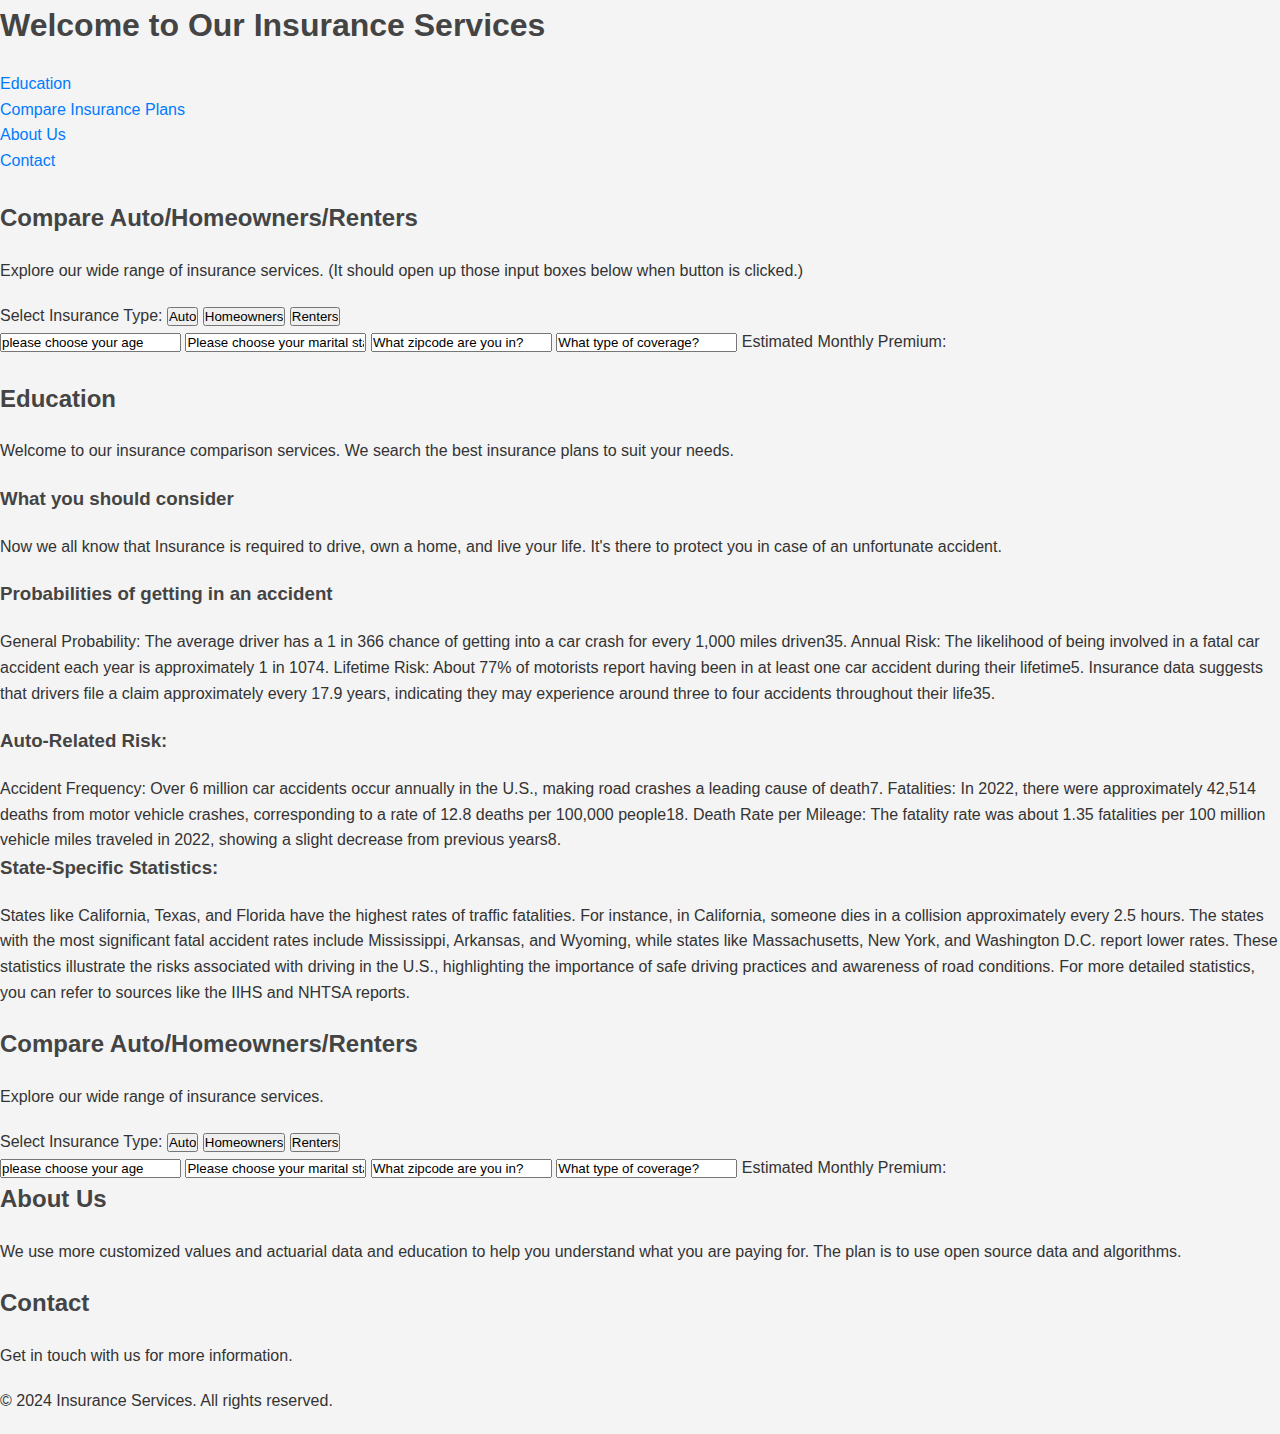
<file: landing.html>
<!DOCTYPE html>
<html lang="en">
<head>
    <meta charset="UTF-8">
    <meta name="viewport" content="width=device-width, initial-scale=1.0">
    <title>Insurance Landing Page</title>
    <link rel="stylesheet" href="style.css">
</head>
<body>
    <header>
        <h1>Welcome to Our Insurance Services</h1>
        <nav>
            <ul>
                <li><a href="#education">Education</a></li>
                <li><a href="#services">Compare Insurance Plans</a></li>
                <li><a href="#about">About Us</a></li>
                <li><a href="#contact">Contact</a></li>
            </ul>
        </nav>
    </header>
    <br>
    <main>
        <section id="services">
            <h2>Compare Auto/Homeowners/Renters</h2>
            <p>Explore our wide range of insurance services. (It should open up those input boxes below when button is clicked.)</p>
            <form>
             <label for="insurance">Select Insurance Type:</label>
                <input type="submit" value="Auto">
                <input type="submit" value="Homeowners">
                <input type="submit" value="Renters">
            </form>
            <form>
                <input value="please choose your age"/>
                <input value="Please choose your marital status"/>
                <input value="What zipcode are you in?"/>
                <input value="What type of coverage?"/>
                <label>Estimated Monthly Premium:</label>
                <output name="$$$"/>
            </form>
        </section>
        <br>
        <section id="education">
            <h2>Education</h2>
            <p>Welcome to our insurance comparison services. We search the best insurance plans to suit your needs.</p>
            <article>
                <h3>What you should consider</h3>
                <p>Now we all know that Insurance is required to drive, own a home, and live your life. It's there to protect you in case of an unfortunate accident. </p>
                <h3>Probabilities of getting in an accident</h3>
                <p>General Probability: The average driver has a 1 in 366 chance of getting into a car crash for every 1,000 miles driven35.
                    Annual Risk: The likelihood of being involved in a fatal car accident each year is approximately 1 in 1074.
                    Lifetime Risk: About 77% of motorists report having been in at least one car accident during their lifetime5. Insurance data suggests that drivers file a claim approximately every 17.9 years, indicating they may experience around three to four accidents throughout their life35.
                    <h3>Auto-Related Risk:</h3>
                    Accident Frequency: Over 6 million car accidents occur annually in the U.S., making road crashes a leading cause of death7.
                    Fatalities: In 2022, there were approximately 42,514 deaths from motor vehicle crashes, corresponding to a rate of 12.8 deaths per 100,000 people18.
                    Death Rate per Mileage: The fatality rate was about 1.35 fatalities per 100 million vehicle miles traveled in 2022, showing a slight decrease from previous years8.
                    <h3>State-Specific Statistics:</h3>
                    States like California, Texas, and Florida have the highest rates of traffic fatalities. For instance, in California, someone dies in a collision approximately every 2.5 hours.
                    The states with the most significant fatal accident rates include Mississippi, Arkansas, and Wyoming, while states like Massachusetts, New York, and Washington D.C. report lower rates.
                    These statistics illustrate the risks associated with driving in the U.S., highlighting the importance of safe driving practices and awareness of road conditions. For more detailed statistics, you can refer to sources like the IIHS and NHTSA reports.</p>

        </section>
        <section id="services">
            <h2>Compare Auto/Homeowners/Renters</h2>
            <p>Explore our wide range of insurance services.</p>
            <form>
             <label for="insurance">Select Insurance Type:</label>
                <input type="submit" value="Auto">
                <input type="submit" value="Homeowners">
                <input type="submit" value="Renters">
            </form>
            <form>
                <input value="please choose your age"/>
                <input value="Please choose your marital status"/>
                <input value="What zipcode are you in?"/>
                <input value="What type of coverage?"/>
                <label>Estimated Monthly Premium:</label>
                <output name="$$$"/>
            </form>
        </section>
        <section id="about">
            <h2>About Us</h2>
            <p>We use more customized values and actuarial data and education to help you understand what you are paying for. The plan is to use open source data and algorithms.</p>
        </section>
        <section id="contact">
            <h2>Contact</h2>
            <p>Get in touch with us for more information.</p>
        </section>
    </main>
    <footer>
        <p>&copy; 2024 Insurance Services. All rights reserved.</p>
    </footer>
</body>
</html>
</file>
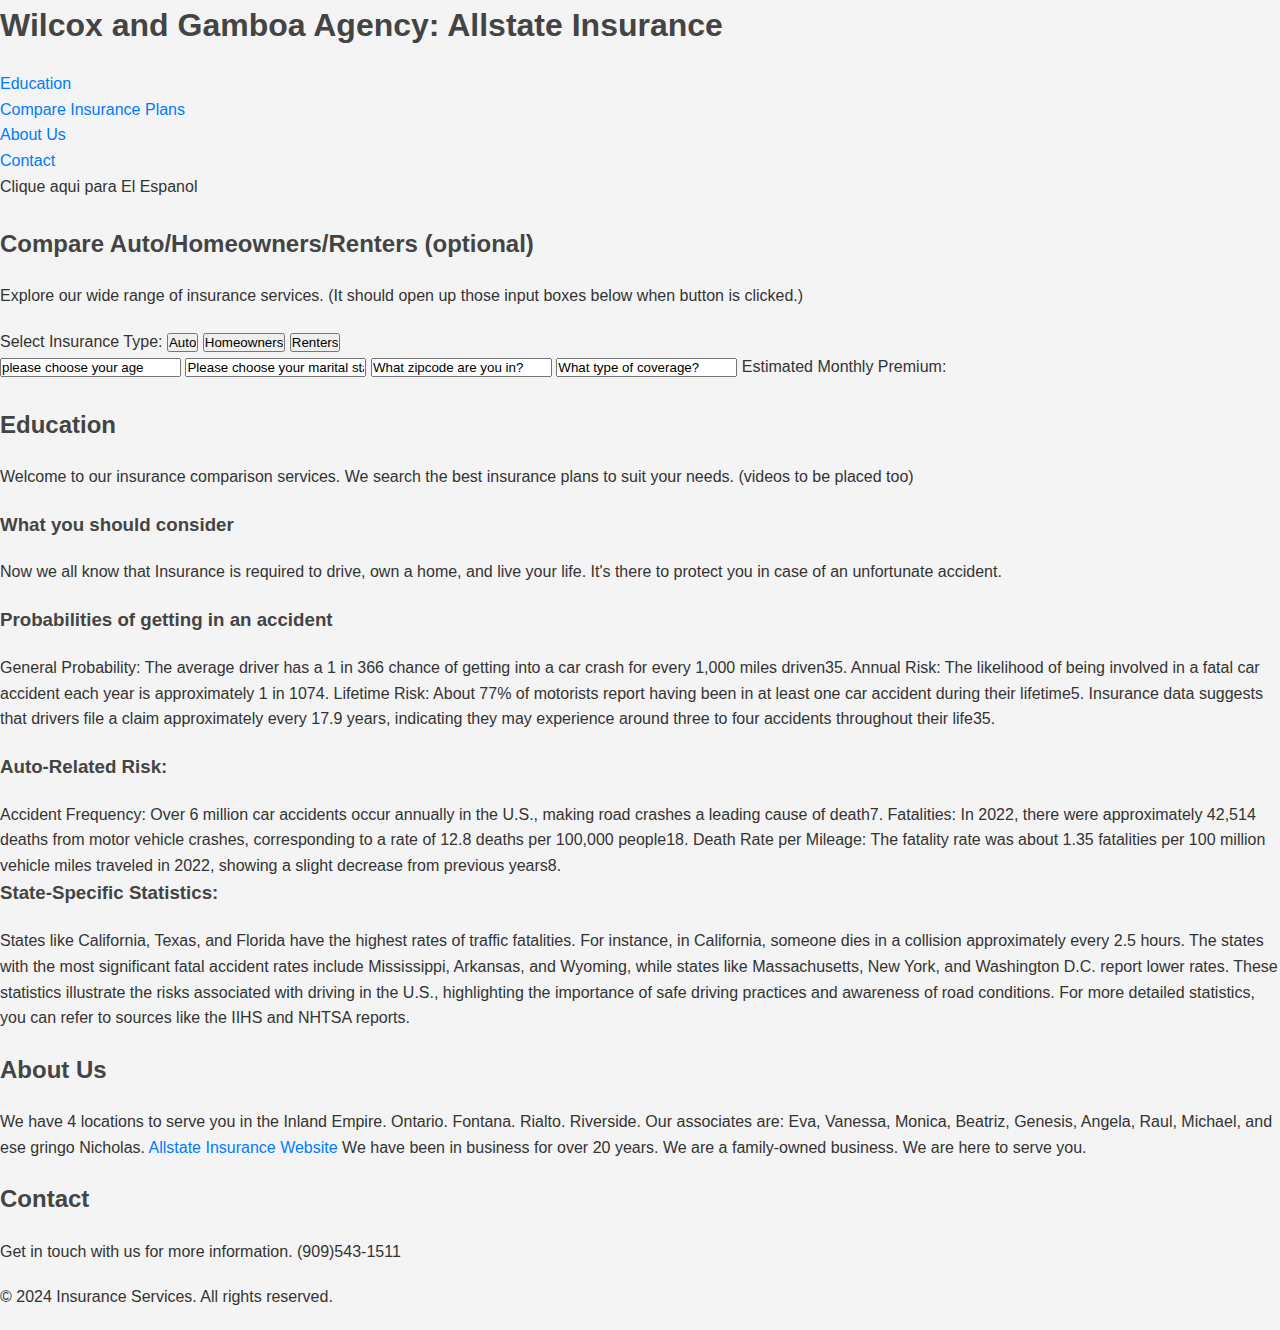
<file: wg_landing.html>
<!DOCTYPE html>
<html lang="en">
<head>
    <meta charset="UTF-8">
    <meta name="viewport" content="width=device-width, initial-scale=1.0">
    <title>Insurance Landing Page</title>
    <link rel="stylesheet" href="wg_style.css">
</head>
<body>
    <header>
        <h1>Wilcox and Gamboa Agency: Allstate Insurance</h1>
        <nav>
            <ul>
                <li><a href="#education">Education</a></li>
                <li><a href="#services">Compare Insurance Plans</a></li>
                <li><a href="#about">About Us</a></li>
                <li><a href="#contact">Contact</a></li>
                <li>Clique aqui para El Espanol</li>
            </ul>
        </nav>
    </header>
    <br>
    <main>
        <section id="services">
            <h2>Compare Auto/Homeowners/Renters (optional)</h2>
            <p>Explore our wide range of insurance services. (It should open up those input boxes below when button is clicked.)</p>
            <form>
             <label for="insurance">Select Insurance Type:</label>
                <input type="submit" value="Auto">
                <input type="submit" value="Homeowners">
                <input type="submit" value="Renters">
            </form>
            <form>
                <input value="please choose your age"/>
                <input value="Please choose your marital status"/>
                <input value="What zipcode are you in?"/>
                <input value="What type of coverage?"/>
                <label>Estimated Monthly Premium:</label>
                <output name="$$$"/>
            </form>
        </section>
        <br>
        <section id="education">
            <h2>Education</h2>
            <p>Welcome to our insurance comparison services. We search the best insurance plans to suit your needs. (videos to be placed too)</p>
            <article>
                <h3>What you should consider</h3>
                <p>Now we all know that Insurance is required to drive, own a home, and live your life. It's there to protect you in case of an unfortunate accident. </p>
                <h3>Probabilities of getting in an accident</h3>
                <p>General Probability: The average driver has a 1 in 366 chance of getting into a car crash for every 1,000 miles driven35.
                    Annual Risk: The likelihood of being involved in a fatal car accident each year is approximately 1 in 1074.
                    Lifetime Risk: About 77% of motorists report having been in at least one car accident during their lifetime5. Insurance data suggests that drivers file a claim approximately every 17.9 years, indicating they may experience around three to four accidents throughout their life35.
                    <h3>Auto-Related Risk:</h3>
                    Accident Frequency: Over 6 million car accidents occur annually in the U.S., making road crashes a leading cause of death7.
                    Fatalities: In 2022, there were approximately 42,514 deaths from motor vehicle crashes, corresponding to a rate of 12.8 deaths per 100,000 people18.
                    Death Rate per Mileage: The fatality rate was about 1.35 fatalities per 100 million vehicle miles traveled in 2022, showing a slight decrease from previous years8.
                    <h3>State-Specific Statistics:</h3>
                    States like California, Texas, and Florida have the highest rates of traffic fatalities. For instance, in California, someone dies in a collision approximately every 2.5 hours.
                    The states with the most significant fatal accident rates include Mississippi, Arkansas, and Wyoming, while states like Massachusetts, New York, and Washington D.C. report lower rates.
                    These statistics illustrate the risks associated with driving in the U.S., highlighting the importance of safe driving practices and awareness of road conditions. For more detailed statistics, you can refer to sources like the IIHS and NHTSA reports.</p>

        </section>
        <section id="about">
            <h2>About Us</h2>
            <p>We have 4 locations to serve you in the Inland Empire. Ontario. Fontana. Rialto. Riverside.
                Our associates are: Eva, Vanessa, Monica, Beatriz, Genesis, Angela, Raul, Michael, and ese gringo Nicholas.

            <a href="https://agents.allstate.com/wilcox--gamboa-ins-agy-fontana-ca.html">Allstate Insurance Website</a>
                We have been in business for over 20 years. We are a family-owned business. We are here to serve you.

            </p>
        </section>
        <section id="contact">
            <h2>Contact</h2>
            <p>Get in touch with us for more information. (909)543-1511</p>
        </section>
    </main>
    <footer>
        <p>&copy; 2024 Insurance Services. All rights reserved.</p>
    </footer>
</body>
</html>
</file>
<file: style.css>
/* Reset some default browser styles */
* {
    margin: 0;
    padding: 0;
    box-sizing: border-box;
}

/* Set a base font size and family */
body {
    font-family: Arial, sans-serif;
    font-size: 16px;
    line-height: 1.6;
    color: #333;
    background-color: #f4f4f4;
}

/* Container class for layout */
.container {
    width: 80%;
    margin: 0 auto;
    padding: 20px;
}

/* Basic styles for headings */
h1, h2, h3, h4, h5, h6 {
    margin-bottom: 20px;
    color: #444;
}

/* Basic styles for paragraphs */
p {
    margin-bottom: 20px;
}

/* Basic styles for links */
a {
    color: #007BFF;
    text-decoration: none;
}

a:hover {
    text-decoration: underline;
}

/* Basic styles for buttons */
button {
    background-color: #007BFF;
    color: #fff;
    border: none;
    padding: 10px 20px;
    cursor: pointer;
}

button:hover {
    background-color: #0056b3;
}
</file>
<file: wg_style.css>
/* Reset some default browser styles */
* {
    margin: 0;
    padding: 0;
    box-sizing: border-box;
}

/* Set a base font size and family */
body {
    font-family: Arial, sans-serif;
    font-size: 16px;
    line-height: 1.6;
    color: #333;
    background-color: #f4f4f4;
}

/* Container class for layout */
.container {
    width: 80%;
    margin: 0 auto;
    padding: 20px;
}

/* Basic styles for headings */
h1, h2, h3, h4, h5, h6 {
    margin-bottom: 20px;
    color: #444;
}

/* Basic styles for paragraphs */
p {
    margin-bottom: 20px;
}

/* Basic styles for links */
a {
    color: #007BFF;
    text-decoration: none;
}

a:hover {
    text-decoration: underline;
}

/* Basic styles for buttons */
button {
    background-color: #007BFF;
    color: #fff;
    border: none;
    padding: 10px 20px;
    cursor: pointer;
}

button:hover {
    background-color: #0056b3;
}
</file>
